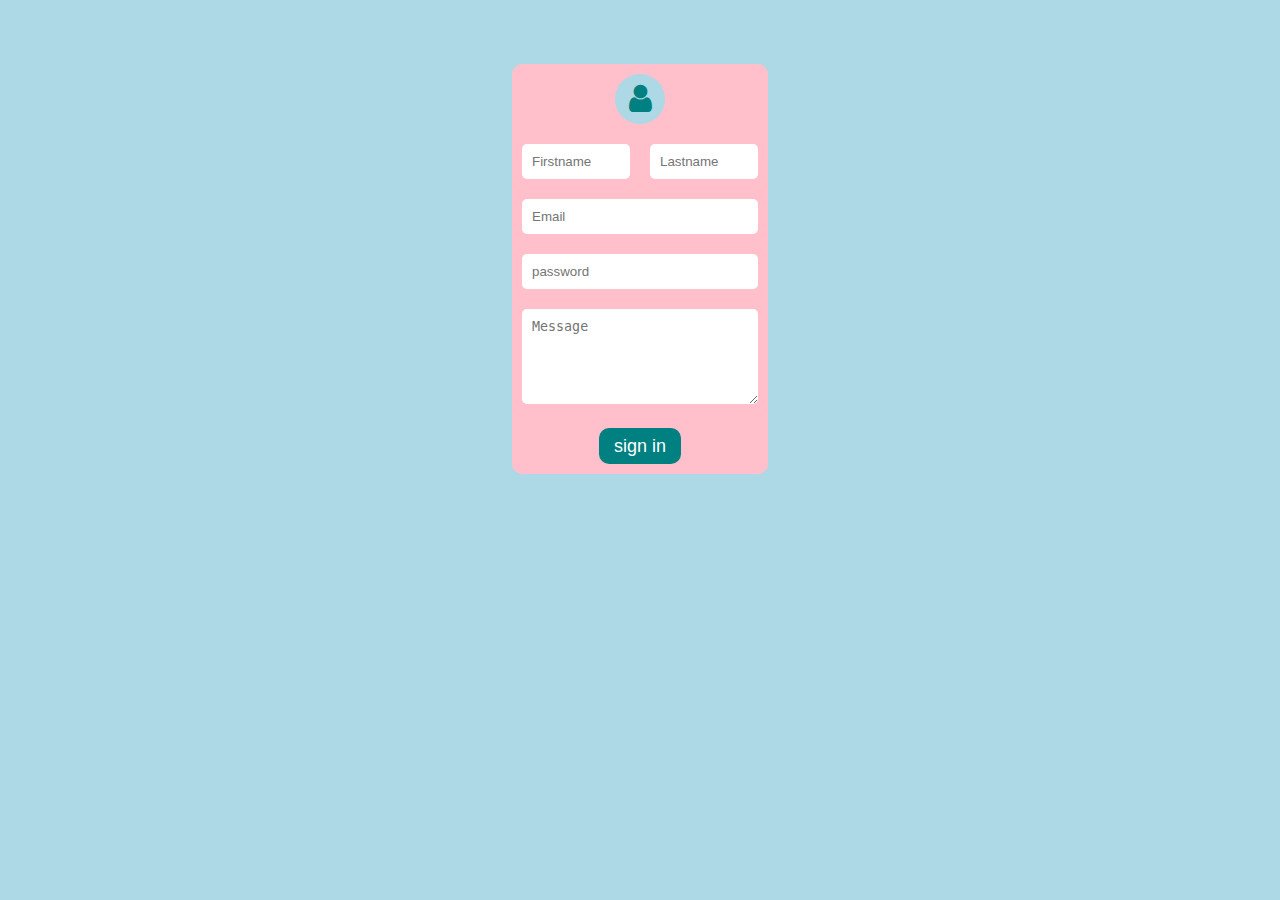
<file: index.html>
<!DOCTYPE html>
<html lang="en">
<head>
    <meta charset="UTF-8">
    <meta http-equiv="X-UA-Compatible" content="IE=edge">
    <meta name="viewport" content="width=device-width, initial-scale=1.0">
    <title>Practicse for Midterm 1</title>
    <link rel="stylesheet" href="https://cdnjs.cloudflare.com/ajax/libs/font-awesome/4.7.0/css/font-awesome.min.css">
    <link rel="stylesheet" href="css/main.css">
</head>
<body>
    <div class="form-container">
        <div class="user">        <div class="user-logo">
            <i class="fa fa-user fa-2x"></i>
        </div></div>
        <form action="" class="form">
            <div class="two-input">
                <div class="form-group">
                    <input type="text" placeholder="Firstname" class="form-control">
                </div>
                <div class="form-group">
                    <input type="text" placeholder="Lastname" class="form-control">
                </div>
            </div>
            <div class="form-group">
                <input type="eamai"  placeholder="Email" class="form-control">
            </div>
            <div class="form-group">
                <input type="password" placeholder="password" class="form-control">
            </div>
            <div class="form-group">
                <textarea rows="5" placeholder="Message" class="form-control"></textarea>
            </div>
            <div class="form-group btn">
                <button>sign in</button>
            </div>
        </form>
    </div>
</body>
</html>
</file>
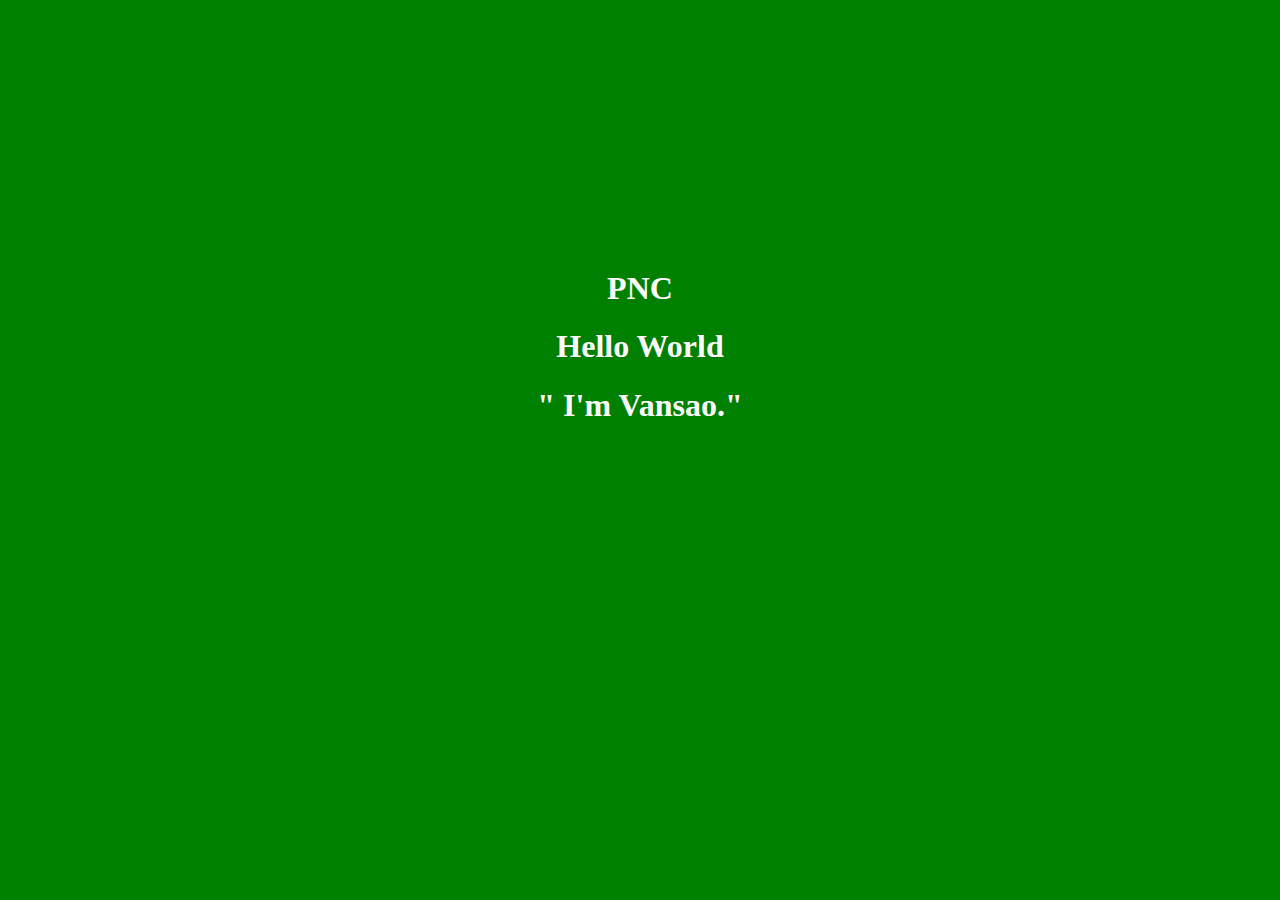
<file: about.html>
<!DOCTYPE html>
<html lang="en">
<head>
    <meta charset="UTF-8">
    <meta http-equiv="X-UA-Compatible" content="IE=edge">
    <meta name="viewport" content="width=device-width, initial-scale=1.0">
    <title>About page</title>
    <style>
        body{
            background: green;
            text-align: center;
            margin-top: 30vh;
            color: rgb(252, 253, 252);
        }

    </style>
</head>
<body>
    <h1>PNC</h1>
    <h1>Hello World</h1>
    <h1>" I'm Vansao."</h1>
</body>
</file>
<file: css/main.css>
body {
    margin: 0;padding: 0;
    background:lightblue;
    display: flex;
    justify-content: center;
}
.form-container {
    border-radius: 10px;
    width: 20%;
    margin-top: 5%;
    background:pink;
}

.form-group {
    padding: 10px;
}
.form-control {
    
    padding: 10px;
    width: 100%;
    box-sizing: border-box;
    border: none;
    outline: none;
    border-radius: 5px;
}
.two-input {
    display: flex;
}
.btn {
    display: flex;
    justify-content: center;
    align-items: center;
}
.btn button {
    padding: 7.5px 15px;
    font-size: large;
    border-radius: 10px;
    border: none;
    color: #fff;
    background: teal;


}
.user {
    display: flex;
    justify-content: center;
    align-items: center;
    padding: 10px;

}
.fa-user {
    color: teal;
}
.user-logo{
    width: 30px;
    height: 30px;
    border-radius: 40px;
    padding: 10px;
    background: lightblue;
    display: flex;
    justify-content: center;
    align-items: center;

}
.form-control:hover{
    border: 2px solid lightblue;
}
</file>
